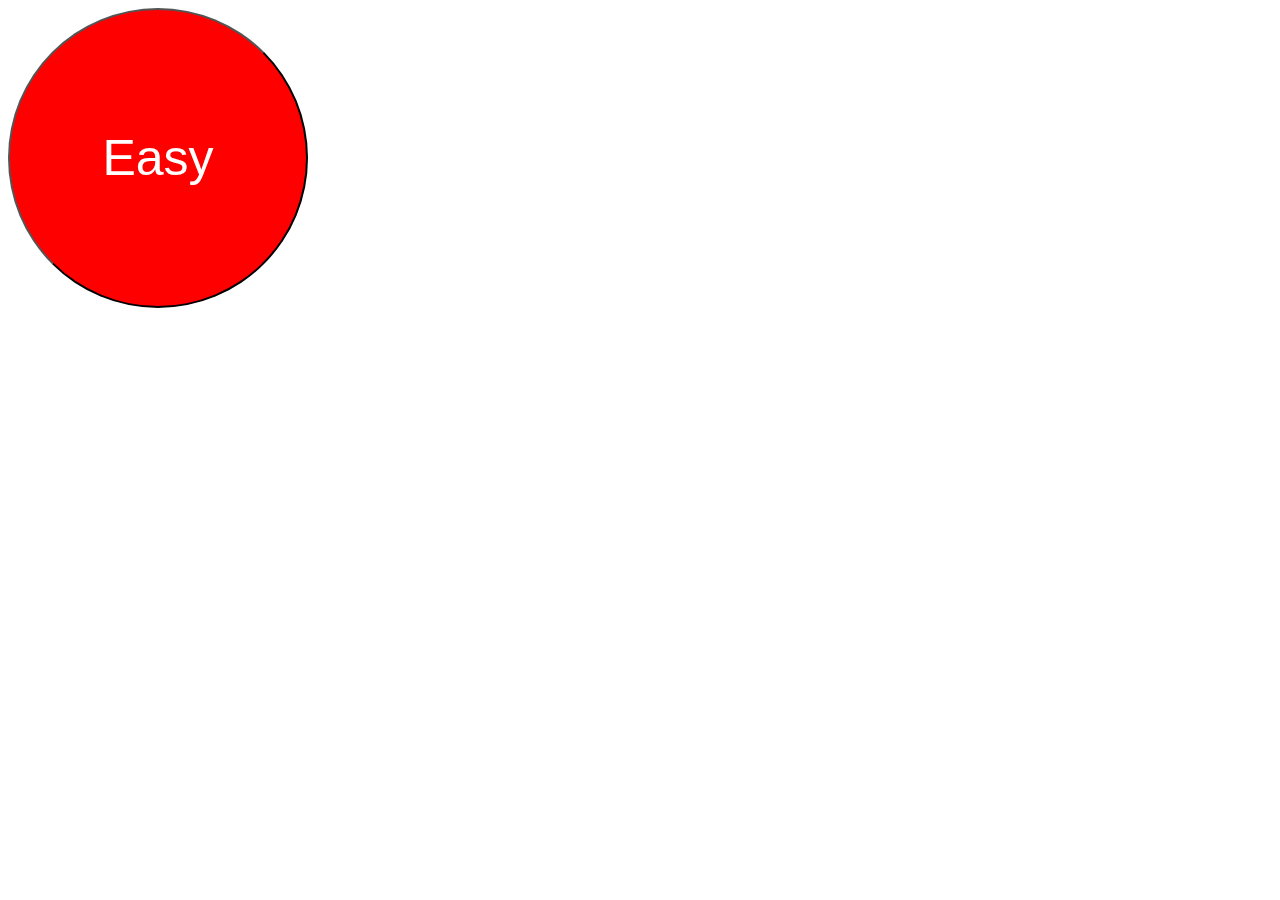
<file: ThatWasEasy/index.html>
<!DOCTYPE html>
   <html>
     <head>
       <title>That Was Easy</title>
         <link href="styles.css" rel="stylesheet">
     </head>
     <body>
         <button id="easy">Easy</button>
          <script src="https://code.jquery.com/jquery-2.2.3.min.js"></script>
         <script src="main.js"></script>
         
     </body>
   </html>
</file>
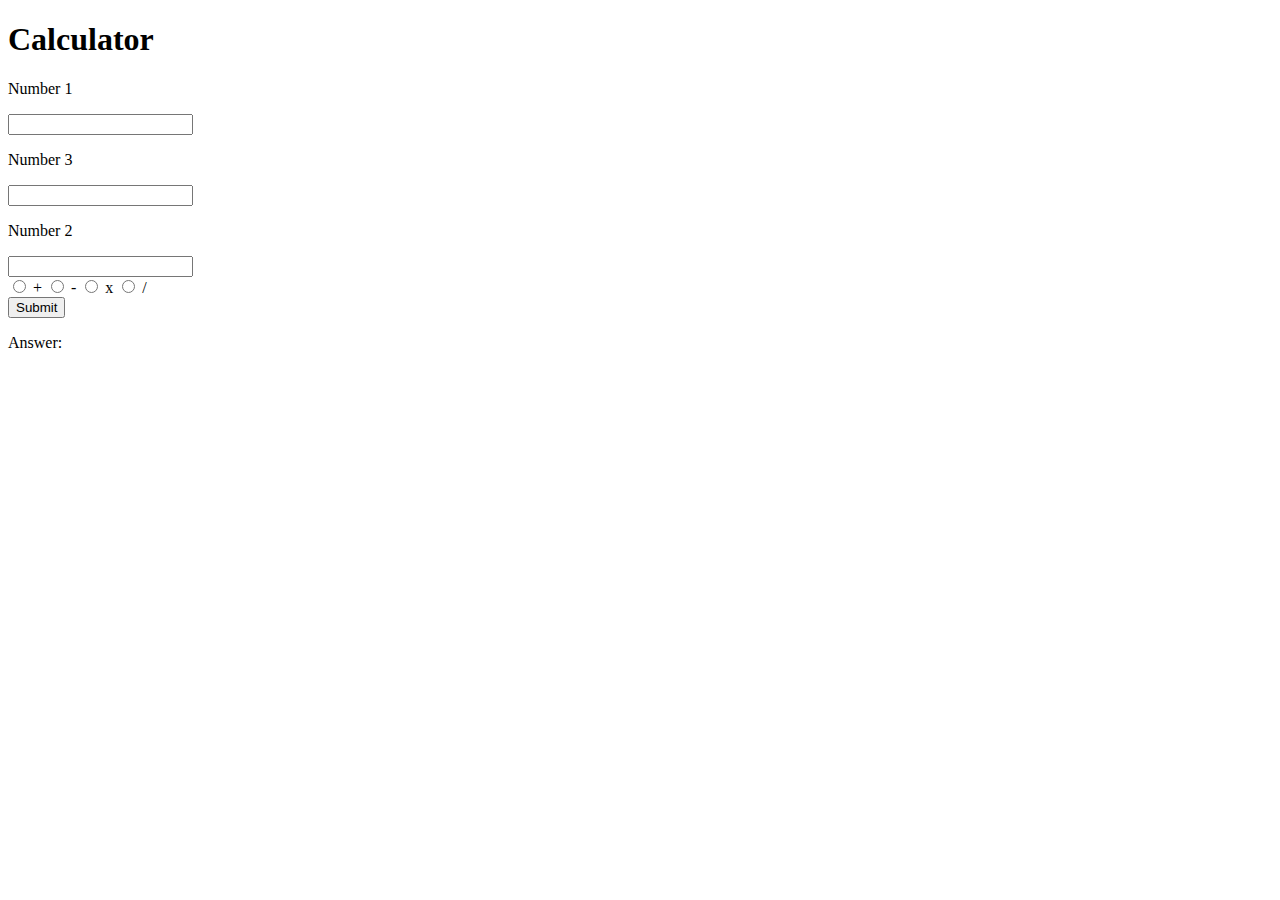
<file: Calculator.html>
<!DOCTYPE html>
<html>
<head>
 <script type = "text/javascript" src="https://code.jquery.com/jquery-2.2.3.min.js"></script>
</head
<body>
   <h1>Calculator</h1>
   <p>Number 1</p>
   <input type="text" name="numberbox1">
   <p>Number 3</p>
   <input type="text" name="numberbox3">
   <p>Number 2</p>
    <input type="text" name="numberbox2"> <br>
    <input type ="radio" name="funct" value=0> +
    <input type ="radio" name= "funct" value=1> -
    <input type ="radio" name= "funct" value=2> x
    <input type ="radio" name= "funct" value=3> /  <br>
    <button type= "button" onclick="calculate()">Submit</button>
    <p>Answer:<span> </span></p>
   <script>
       var num1;
       var num2;
       var num3;
       var funct;
       var ans;
       
       function calculate(){
            num1=parseFloat($('input:text[name=numberbox1]').val());
            num2=parseFloat($('input:text[name=numberbox2]').val());
            num3=parseFloat($('input:text[name=numberbox3]').val());
            funct=parseInt($('input[name="funct"]:checked').val());
            switch(funct) {
                case 0:
                    ans=num1 + num2 + num3;
                    break;
                case 1:
                    ans=num1 - num2 - num3;
                    break;
                case 2:
                    ans = num1 * num2 * num3;
                    break;
                    
                    case 3:
                        ans = num1 / num2 / num3;
                        break;
                        
            }
            alert(ans);
$("span").html(ans);
       }
       
   </script>
   
</body>
</html>
</file>
<file: ThatWasEasy/styles.css>
#easy {
    width: 300px;
    height: 300px;
    border-radius: 150px;
    border-color: black;
    background-color: red;
    font-size: 50px;
    color: white;
}
</file>
